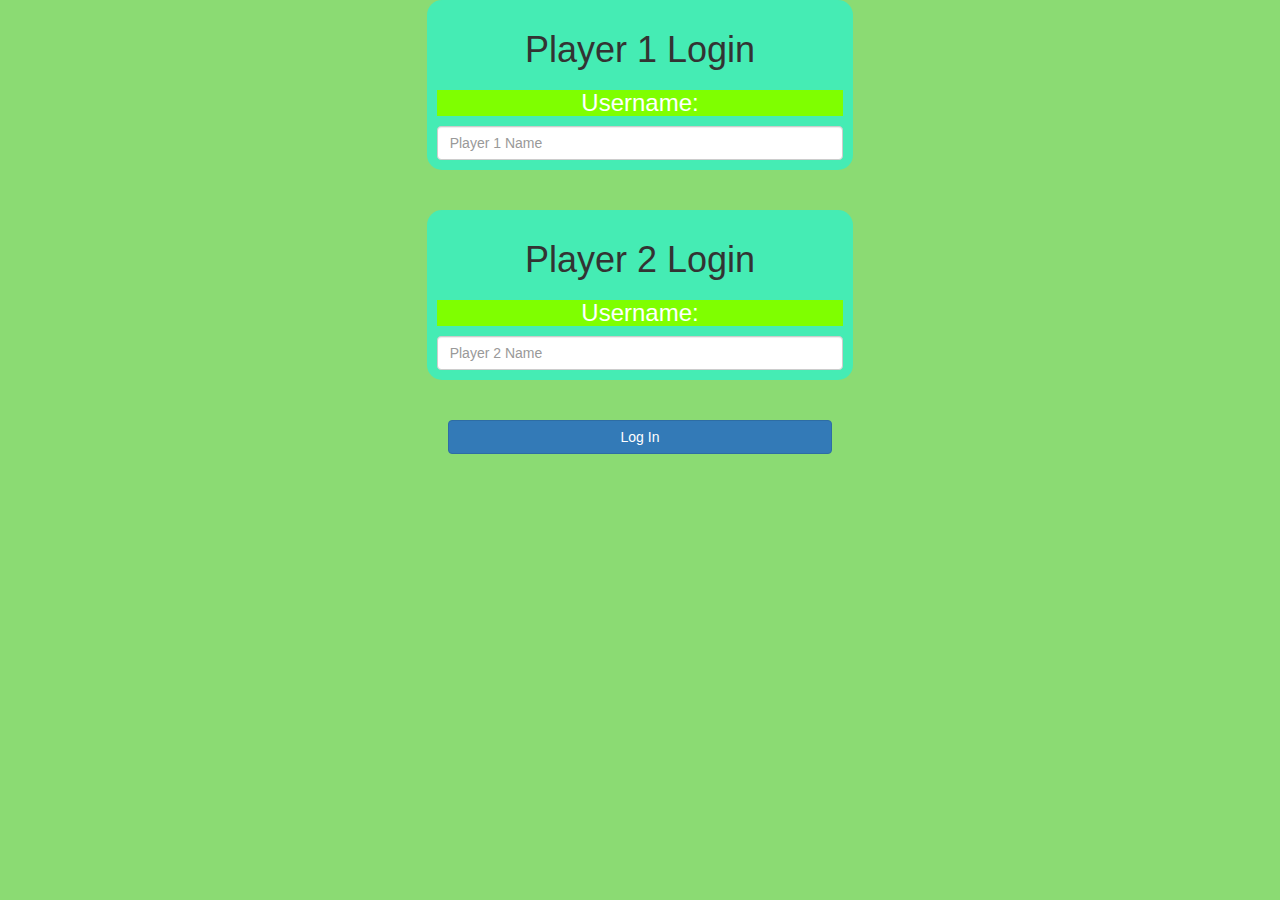
<file: index.html>
<!DOCTYPE html>
<html>
<head>
	<title>Ultimate Math Quiz </title>

<meta name="viewport" content="width=device-width, initial-scale=1">
<link rel="stylesheet" href="https://maxcdn.bootstrapcdn.com/bootstrap/3.4.0/css/bootstrap.min.css">
<script src="https://ajax.googleapis.com/ajax/libs/jquery/3.4.1/jquery.min.js"></script>
<script src="https://maxcdn.bootstrapcdn.com/bootstrap/3.4.0/js/bootstrap.min.js"></script>

<link rel="stylesheet" type="text/css" href="style.css">

<script src="main.js"></script>
</head>
<body>
	<center>
		<div class = "col-lg-4 col-sm-8 col-xs-11 0 login_div1">
			<h1>Player 1 Login</h1>
			<h3>Username:</h3>
			<input type="text" id = "player1N" class = "form-control" placeholder="Player 1 Name"></input>
		</div>
		<br>
		<br>
		<div class = "col-lg-4 col-sm-8 col-xs-11 0 login_div2">
			<h1>Player 2 Login</h1>
			<h3>Username:</h3>
			<input type="text" id = "player2N" class = "form-control" placeholder="Player 2 Name"></input>
		</div>
		<br>
		<br>
		<button class = "btn btn-primary" onclick = "LogIn()" style = "width: 30%;">Log In</button>
	</center>
	
</body>
</html>
</file>
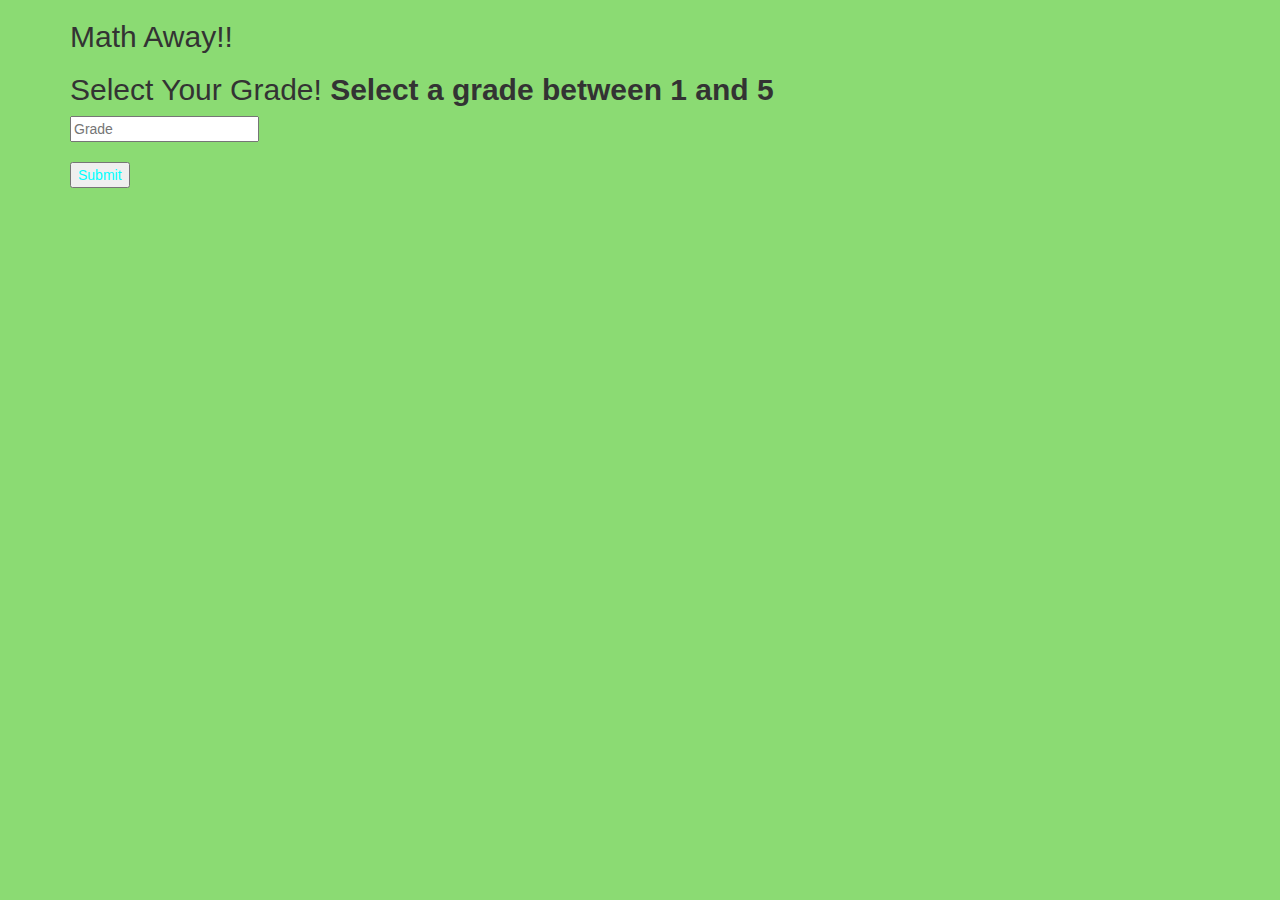
<file: game.html>
<!DOCTYPE html>
<html>
<head>
	<title>Ultimate Math Quiz</title>

<meta name="viewport" content="width=device-width, initial-scale=1">
<link rel="stylesheet" href="https://maxcdn.bootstrapcdn.com/bootstrap/3.4.0/css/bootstrap.min.css">
<script src="https://ajax.googleapis.com/ajax/libs/jquery/3.4.1/jquery.min.js"></script>
<script src="https://maxcdn.bootstrapcdn.com/bootstrap/3.4.0/js/bootstrap.min.js"></script>

<link rel="stylesheet" type="text/css" href="style.css">

<script src="game.js"></script>
</head>
<body>
    <div class = "container" id = "Vis">
        <h2>Math Away!!</h2>
        <div class  = "output" class = "col-lg-6">
            <h2 class = "txt txt-success">Select Your Grade!<b> Select a grade between 1 and 5</b></h2>
            <input placeholder="Grade" type = "number" id = "Grade"></input>
            <h2 id = "Error"></h2>
        </div>
        <button id = "Sai" onclick="GetGrade()">Submit</button>
    </div>
    <div class = "container" style="display:none" id = "Invis">
        <center>
            <h2 style="color: white;">Do The Math!</h2>
            <h3 id = "p1name"></h3>
            <h3 id = "p2name"></h3>
            <h3 id = "pq"></h3>
            <h3 id = "pa"></h3>
            <div id  = "output" class = "col-lg-6"></div>
            <br>
            <br>
            <label>No 1<b style = "color: royalblue;"></b>
            </label>
            <br>
            <input id = "SentN1" class = "txt txt-success"></input>
            <br>
            <label>No 2<b style = "color: royalblue;"></b>
            </label>
            <br>
            <input id = "SentN2" class = "txt txt-success"></input>
            <button id = "sender" onclick="SendWord()" style = "background-color: salmon;">Send</button>
        </center>
    </div>
</body>
</file>
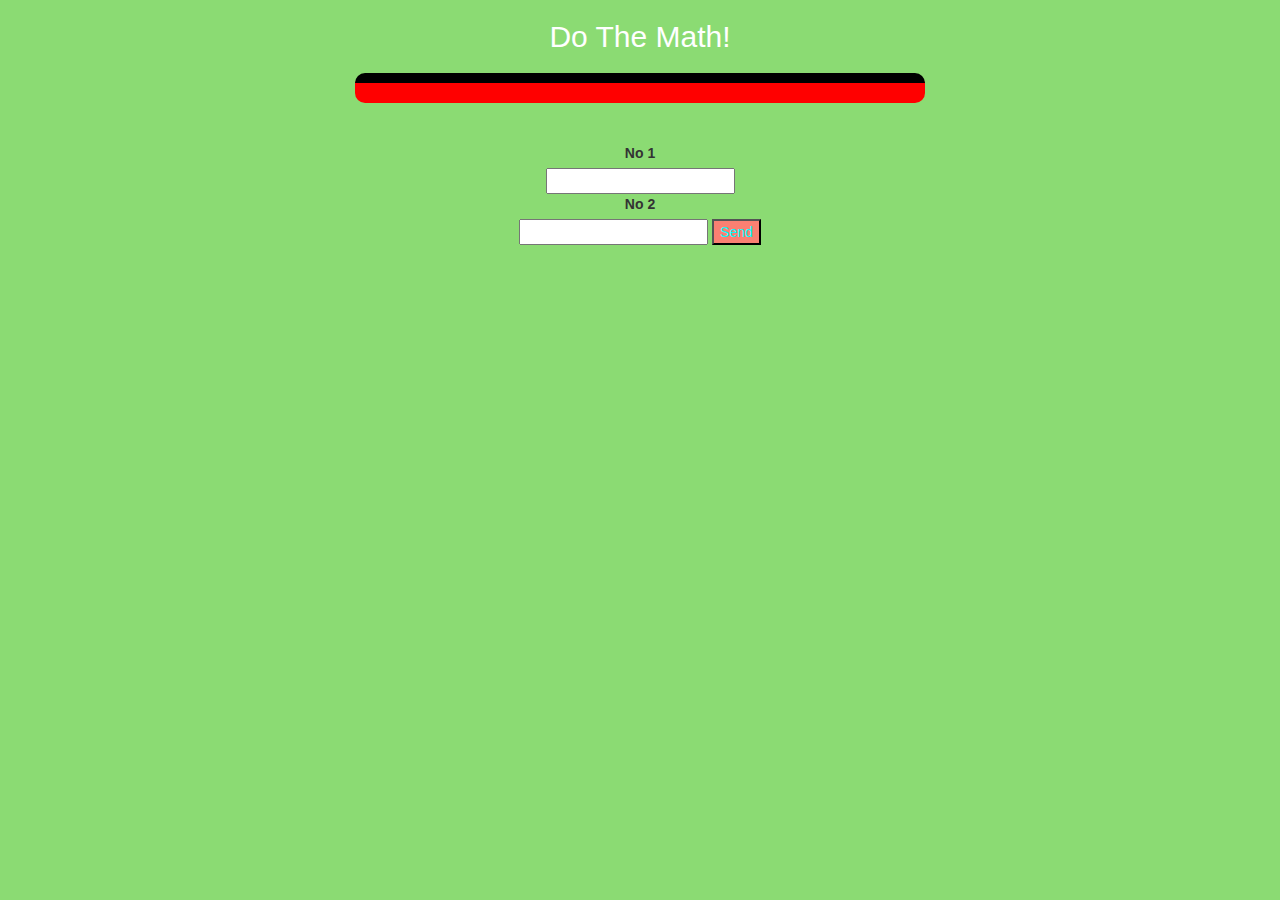
<file: selectlevel.html>
<!DOCTYPE html>
<html>
<head>
	<title>Ultimate Math Quiz</title>

<meta name="viewport" content="width=device-width, initial-scale=1">
<link rel="stylesheet" href="https://maxcdn.bootstrapcdn.com/bootstrap/3.4.0/css/bootstrap.min.css">
<script src="https://ajax.googleapis.com/ajax/libs/jquery/3.4.1/jquery.min.js"></script>
<script src="https://maxcdn.bootstrapcdn.com/bootstrap/3.4.0/js/bootstrap.min.js"></script>

<link rel="stylesheet" type="text/css" href="style.css">

<script src="game.js"></script>
</head>
<body>
    <div class = "container">
        <center>
            <h2 style="color: white;">Do The Math!</h2>
            <h3 id = "pq"></h3>
            <h3 id = "pa"></h3>
            <div id  = "output" class = "col-lg-6"></div>
            <br>
            <br>
            <label>No 1<b style = "color: royalblue;"></b>
            </label>
            <br>
            <input id = "SentN1" class = "txt txt-success"></input>
            <br>
            <label>No 2<b style = "color: royalblue;"></b>
            </label>
            <br>
            <input id = "SentN2" class = "txt txt-success"></input>
            <button id = "sender" onclick="SendWord()" style = "background-color: salmon;">Send</button>
        </center>
    </div>
</body>
</file>
<file: style.css>
body
{
	background: rgb(139, 219, 115);
}

	.login_div1 , .login_div2
	{
		background: rgb(69, 236, 180);
		padding: 10px;
		float: none;
		border-radius: 15px;
	}


#player1_name , #player2_name
{
	display: inline-block;
	margin-left: 20px;
}
#word
{
	width: 60%;
}
#word_display
{
	letter-spacing: 5px;
}
#output
{
background: rgb(255, 0, 0);
border-radius: 10px;
border-top: 10px solid #000000;
padding: 10px;
float: none;
text-align: left;
}
[placeholder]:focus::-webkit-input-placeholder {
    transition: text-indent 0.4s 0.4s ease; 
    text-indent: -100%;
	opacity: 1;
	color: rgb(118, 173, 110);
	background-color: black;
}

input{
	transition: text-indent 0.4s 0.4s ease;
}

h3{
	color: rgb(255, 255, 255);
	background-color: chartreuse;
	border-radius: -10px;
}
button{
	text-emphasis: emphasis inherit;;
	color:aqua;
}
</file>
